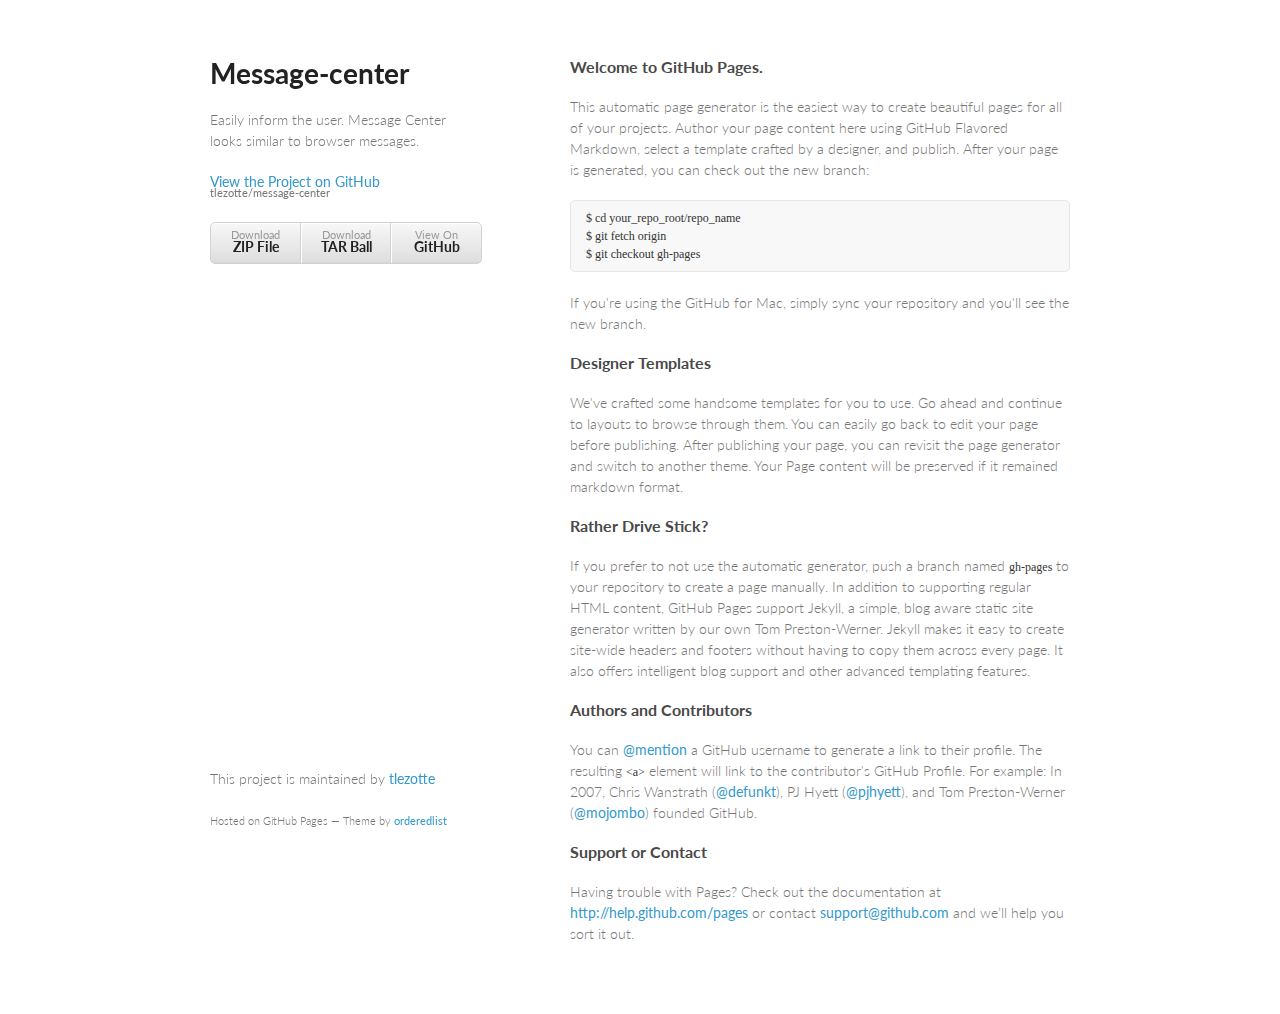
<file: index.html>
<!doctype html>
<html>
  <head>
    <meta charset="utf-8">
    <meta http-equiv="X-UA-Compatible" content="chrome=1">
    <title>Message-center by tlezotte</title>

    <link rel="stylesheet" href="stylesheets/styles.css">
    <link rel="stylesheet" href="stylesheets/pygment_trac.css">
    <meta name="viewport" content="width=device-width, initial-scale=1, user-scalable=no">
    <!--[if lt IE 9]>
    <script src="//html5shiv.googlecode.com/svn/trunk/html5.js"></script>
    <![endif]-->
  </head>
  <body>
    <div class="wrapper">
      <header>
        <h1>Message-center</h1>
        <p>Easily inform the user. Message Center looks similar to browser messages.</p>

        <p class="view"><a href="https://github.com/tlezotte/message-center">View the Project on GitHub <small>tlezotte/message-center</small></a></p>


        <ul>
          <li><a href="https://github.com/tlezotte/message-center/zipball/master">Download <strong>ZIP File</strong></a></li>
          <li><a href="https://github.com/tlezotte/message-center/tarball/master">Download <strong>TAR Ball</strong></a></li>
          <li><a href="https://github.com/tlezotte/message-center">View On <strong>GitHub</strong></a></li>
        </ul>
      </header>
      <section>
        <h3>
<a name="welcome-to-github-pages" class="anchor" href="#welcome-to-github-pages"><span class="octicon octicon-link"></span></a>Welcome to GitHub Pages.</h3>

<p>This automatic page generator is the easiest way to create beautiful pages for all of your projects. Author your page content here using GitHub Flavored Markdown, select a template crafted by a designer, and publish. After your page is generated, you can check out the new branch:</p>

<pre><code>$ cd your_repo_root/repo_name
$ git fetch origin
$ git checkout gh-pages
</code></pre>

<p>If you're using the GitHub for Mac, simply sync your repository and you'll see the new branch.</p>

<h3>
<a name="designer-templates" class="anchor" href="#designer-templates"><span class="octicon octicon-link"></span></a>Designer Templates</h3>

<p>We've crafted some handsome templates for you to use. Go ahead and continue to layouts to browse through them. You can easily go back to edit your page before publishing. After publishing your page, you can revisit the page generator and switch to another theme. Your Page content will be preserved if it remained markdown format.</p>

<h3>
<a name="rather-drive-stick" class="anchor" href="#rather-drive-stick"><span class="octicon octicon-link"></span></a>Rather Drive Stick?</h3>

<p>If you prefer to not use the automatic generator, push a branch named <code>gh-pages</code> to your repository to create a page manually. In addition to supporting regular HTML content, GitHub Pages support Jekyll, a simple, blog aware static site generator written by our own Tom Preston-Werner. Jekyll makes it easy to create site-wide headers and footers without having to copy them across every page. It also offers intelligent blog support and other advanced templating features.</p>

<h3>
<a name="authors-and-contributors" class="anchor" href="#authors-and-contributors"><span class="octicon octicon-link"></span></a>Authors and Contributors</h3>

<p>You can <a href="https://github.com/blog/821" class="user-mention">@mention</a> a GitHub username to generate a link to their profile. The resulting <code>&lt;a&gt;</code> element will link to the contributor's GitHub Profile. For example: In 2007, Chris Wanstrath (<a href="https://github.com/defunkt" class="user-mention">@defunkt</a>), PJ Hyett (<a href="https://github.com/pjhyett" class="user-mention">@pjhyett</a>), and Tom Preston-Werner (<a href="https://github.com/mojombo" class="user-mention">@mojombo</a>) founded GitHub.</p>

<h3>
<a name="support-or-contact" class="anchor" href="#support-or-contact"><span class="octicon octicon-link"></span></a>Support or Contact</h3>

<p>Having trouble with Pages? Check out the documentation at <a href="http://help.github.com/pages">http://help.github.com/pages</a> or contact <a href="mailto:support@github.com">support@github.com</a> and we’ll help you sort it out.</p>
      </section>
      <footer>
        <p>This project is maintained by <a href="https://github.com/tlezotte">tlezotte</a></p>
        <p><small>Hosted on GitHub Pages &mdash; Theme by <a href="https://github.com/orderedlist">orderedlist</a></small></p>
      </footer>
    </div>
    <script src="javascripts/scale.fix.js"></script>
    
  </body>
</html>
</file>
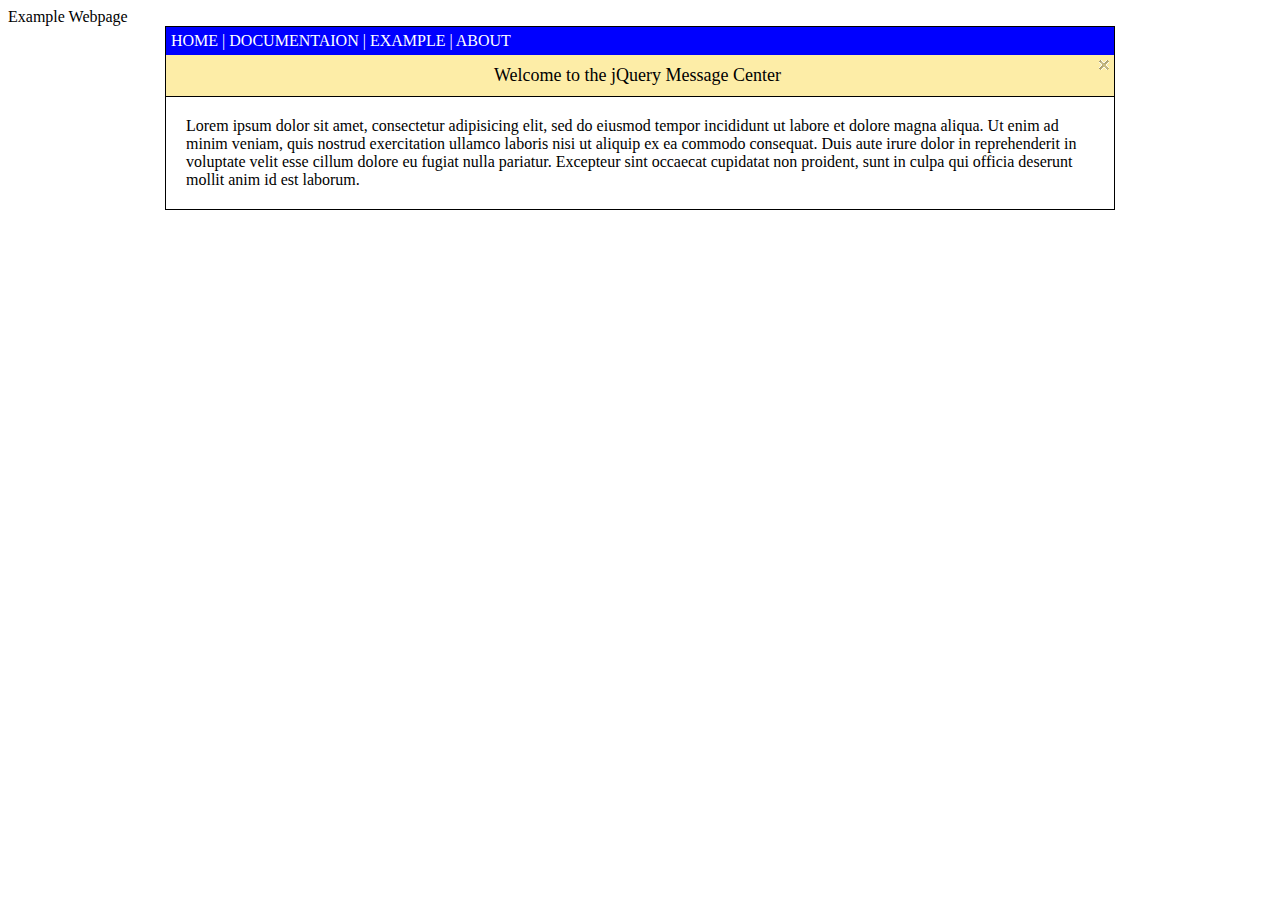
<file: example.html>
<html>
<head>

<script src="jquery-1.2.6.min.js" type="text/javascript"></script>

<!-- ===== Required files for jQuery Message Center =====  -->
<script src="jquery.message-center.js" type="text/javascript"></script>
<link href="jquery.message-center.css" type="text/css" rel="stylesheet">
<script type="text/javascript">
	$(document).ready(function() {
	    $().message_center({ text: 'Welcome to the jQuery Message Center', action: 'slide', type: '' });
	});
</script>
<!-- ===== End of Required files ===== -->

</head>

<body>


Example Webpage
<div id="container" style="width:75%;border: 1px solid #000;margin: auto auto">
<div id="menu" style="background-color:blue;color:white;padding:5px">HOME | DOCUMENTAION | EXAMPLE | ABOUT</div>

<!-- Place the "message_center" div where ever you want the message to display -->
<div id="message_center"></div>

<div id="lorem" style="padding:20px">
Lorem ipsum dolor sit amet, consectetur adipisicing elit, sed do eiusmod tempor incididunt ut labore et dolore magna aliqua. Ut enim ad minim veniam, quis nostrud exercitation ullamco laboris nisi ut aliquip ex ea commodo consequat. Duis aute irure dolor in reprehenderit in voluptate velit esse cillum dolore eu fugiat nulla pariatur. Excepteur sint occaecat cupidatat non proident, sunt in culpa qui officia deserunt mollit anim id est laborum.
</div>
</div>
</body>
</html>
</file>
<file: stylesheets/styles.css>
@import url(https://fonts.googleapis.com/css?family=Lato:300italic,700italic,300,700);

body {
  padding:50px;
  font:14px/1.5 Lato, "Helvetica Neue", Helvetica, Arial, sans-serif;
  color:#777;
  font-weight:300;
}

h1, h2, h3, h4, h5, h6 {
  color:#222;
  margin:0 0 20px;
}

p, ul, ol, table, pre, dl {
  margin:0 0 20px;
}

h1, h2, h3 {
  line-height:1.1;
}

h1 {
  font-size:28px;
}

h2 {
  color:#393939;
}

h3, h4, h5, h6 {
  color:#494949;
}

a {
  color:#39c;
  font-weight:400;
  text-decoration:none;
}

a small {
  font-size:11px;
  color:#777;
  margin-top:-0.6em;
  display:block;
}

.wrapper {
  width:860px;
  margin:0 auto;
}

blockquote {
  border-left:1px solid #e5e5e5;
  margin:0;
  padding:0 0 0 20px;
  font-style:italic;
}

code, pre {
  font-family:Monaco, Bitstream Vera Sans Mono, Lucida Console, Terminal;
  color:#333;
  font-size:12px;
}

pre {
  padding:8px 15px;
  background: #f8f8f8;  
  border-radius:5px;
  border:1px solid #e5e5e5;
  overflow-x: auto;
}

table {
  width:100%;
  border-collapse:collapse;
}

th, td {
  text-align:left;
  padding:5px 10px;
  border-bottom:1px solid #e5e5e5;
}

dt {
  color:#444;
  font-weight:700;
}

th {
  color:#444;
}

img {
  max-width:100%;
}

header {
  width:270px;
  float:left;
  position:fixed;
}

header ul {
  list-style:none;
  height:40px;
  
  padding:0;
  
  background: #eee;
  background: -moz-linear-gradient(top, #f8f8f8 0%, #dddddd 100%);
  background: -webkit-gradient(linear, left top, left bottom, color-stop(0%,#f8f8f8), color-stop(100%,#dddddd));
  background: -webkit-linear-gradient(top, #f8f8f8 0%,#dddddd 100%);
  background: -o-linear-gradient(top, #f8f8f8 0%,#dddddd 100%);
  background: -ms-linear-gradient(top, #f8f8f8 0%,#dddddd 100%);
  background: linear-gradient(top, #f8f8f8 0%,#dddddd 100%);
  
  border-radius:5px;
  border:1px solid #d2d2d2;
  box-shadow:inset #fff 0 1px 0, inset rgba(0,0,0,0.03) 0 -1px 0;
  width:270px;
}

header li {
  width:89px;
  float:left;
  border-right:1px solid #d2d2d2;
  height:40px;
}

header ul a {
  line-height:1;
  font-size:11px;
  color:#999;
  display:block;
  text-align:center;
  padding-top:6px;
  height:40px;
}

strong {
  color:#222;
  font-weight:700;
}

header ul li + li {
  width:88px;
  border-left:1px solid #fff;
}

header ul li + li + li {
  border-right:none;
  width:89px;
}

header ul a strong {
  font-size:14px;
  display:block;
  color:#222;
}

section {
  width:500px;
  float:right;
  padding-bottom:50px;
}

small {
  font-size:11px;
}

hr {
  border:0;
  background:#e5e5e5;
  height:1px;
  margin:0 0 20px;
}

footer {
  width:270px;
  float:left;
  position:fixed;
  bottom:50px;
}

@media print, screen and (max-width: 960px) {
  
  div.wrapper {
    width:auto;
    margin:0;
  }
  
  header, section, footer {
    float:none;
    position:static;
    width:auto;
  }
  
  header {
    padding-right:320px;
  }
  
  section {
    border:1px solid #e5e5e5;
    border-width:1px 0;
    padding:20px 0;
    margin:0 0 20px;
  }
  
  header a small {
    display:inline;
  }
  
  header ul {
    position:absolute;
    right:50px;
    top:52px;
  }
}

@media print, screen and (max-width: 720px) {
  body {
    word-wrap:break-word;
  }
  
  header {
    padding:0;
  }
  
  header ul, header p.view {
    position:static;
  }
  
  pre, code {
    word-wrap:normal;
  }
}

@media print, screen and (max-width: 480px) {
  body {
    padding:15px;
  }
  
  header ul {
    display:none;
  }
}

@media print {
  body {
    padding:0.4in;
    font-size:12pt;
    color:#444;
  }
}
</file>
<file: stylesheets/pygment_trac.css>
.highlight  { background: #ffffff; }
.highlight .c { color: #999988; font-style: italic } /* Comment */
.highlight .err { color: #a61717; background-color: #e3d2d2 } /* Error */
.highlight .k { font-weight: bold } /* Keyword */
.highlight .o { font-weight: bold } /* Operator */
.highlight .cm { color: #999988; font-style: italic } /* Comment.Multiline */
.highlight .cp { color: #999999; font-weight: bold } /* Comment.Preproc */
.highlight .c1 { color: #999988; font-style: italic } /* Comment.Single */
.highlight .cs { color: #999999; font-weight: bold; font-style: italic } /* Comment.Special */
.highlight .gd { color: #000000; background-color: #ffdddd } /* Generic.Deleted */
.highlight .gd .x { color: #000000; background-color: #ffaaaa } /* Generic.Deleted.Specific */
.highlight .ge { font-style: italic } /* Generic.Emph */
.highlight .gr { color: #aa0000 } /* Generic.Error */
.highlight .gh { color: #999999 } /* Generic.Heading */
.highlight .gi { color: #000000; background-color: #ddffdd } /* Generic.Inserted */
.highlight .gi .x { color: #000000; background-color: #aaffaa } /* Generic.Inserted.Specific */
.highlight .go { color: #888888 } /* Generic.Output */
.highlight .gp { color: #555555 } /* Generic.Prompt */
.highlight .gs { font-weight: bold } /* Generic.Strong */
.highlight .gu { color: #800080; font-weight: bold; } /* Generic.Subheading */
.highlight .gt { color: #aa0000 } /* Generic.Traceback */
.highlight .kc { font-weight: bold } /* Keyword.Constant */
.highlight .kd { font-weight: bold } /* Keyword.Declaration */
.highlight .kn { font-weight: bold } /* Keyword.Namespace */
.highlight .kp { font-weight: bold } /* Keyword.Pseudo */
.highlight .kr { font-weight: bold } /* Keyword.Reserved */
.highlight .kt { color: #445588; font-weight: bold } /* Keyword.Type */
.highlight .m { color: #009999 } /* Literal.Number */
.highlight .s { color: #d14 } /* Literal.String */
.highlight .na { color: #008080 } /* Name.Attribute */
.highlight .nb { color: #0086B3 } /* Name.Builtin */
.highlight .nc { color: #445588; font-weight: bold } /* Name.Class */
.highlight .no { color: #008080 } /* Name.Constant */
.highlight .ni { color: #800080 } /* Name.Entity */
.highlight .ne { color: #990000; font-weight: bold } /* Name.Exception */
.highlight .nf { color: #990000; font-weight: bold } /* Name.Function */
.highlight .nn { color: #555555 } /* Name.Namespace */
.highlight .nt { color: #000080 } /* Name.Tag */
.highlight .nv { color: #008080 } /* Name.Variable */
.highlight .ow { font-weight: bold } /* Operator.Word */
.highlight .w { color: #bbbbbb } /* Text.Whitespace */
.highlight .mf { color: #009999 } /* Literal.Number.Float */
.highlight .mh { color: #009999 } /* Literal.Number.Hex */
.highlight .mi { color: #009999 } /* Literal.Number.Integer */
.highlight .mo { color: #009999 } /* Literal.Number.Oct */
.highlight .sb { color: #d14 } /* Literal.String.Backtick */
.highlight .sc { color: #d14 } /* Literal.String.Char */
.highlight .sd { color: #d14 } /* Literal.String.Doc */
.highlight .s2 { color: #d14 } /* Literal.String.Double */
.highlight .se { color: #d14 } /* Literal.String.Escape */
.highlight .sh { color: #d14 } /* Literal.String.Heredoc */
.highlight .si { color: #d14 } /* Literal.String.Interpol */
.highlight .sx { color: #d14 } /* Literal.String.Other */
.highlight .sr { color: #009926 } /* Literal.String.Regex */
.highlight .s1 { color: #d14 } /* Literal.String.Single */
.highlight .ss { color: #990073 } /* Literal.String.Symbol */
.highlight .bp { color: #999999 } /* Name.Builtin.Pseudo */
.highlight .vc { color: #008080 } /* Name.Variable.Class */
.highlight .vg { color: #008080 } /* Name.Variable.Global */
.highlight .vi { color: #008080 } /* Name.Variable.Instance */
.highlight .il { color: #009999 } /* Literal.Number.Integer.Long */

.type-csharp .highlight .k { color: #0000FF }
.type-csharp .highlight .kt { color: #0000FF }
.type-csharp .highlight .nf { color: #000000; font-weight: normal }
.type-csharp .highlight .nc { color: #2B91AF }
.type-csharp .highlight .nn { color: #000000 }
.type-csharp .highlight .s { color: #A31515 }
.type-csharp .highlight .sc { color: #A31515 }
</file>
